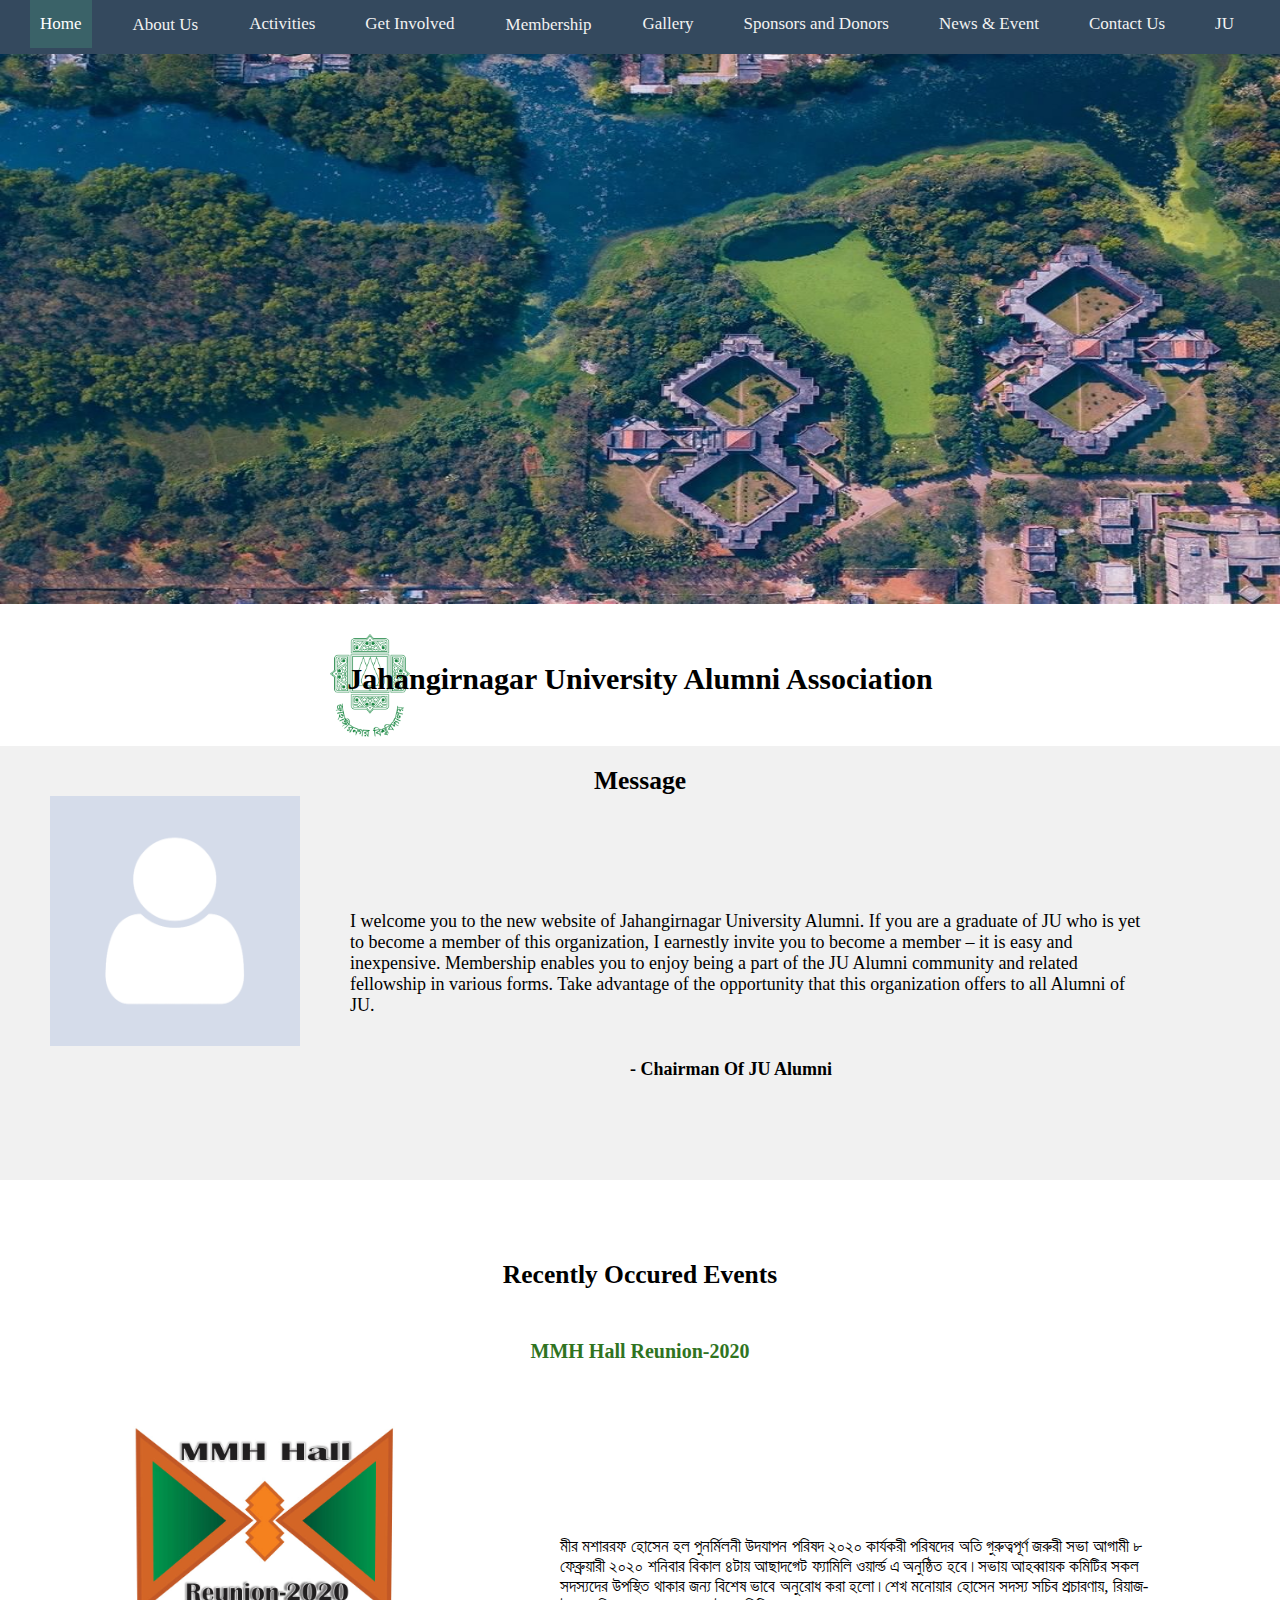
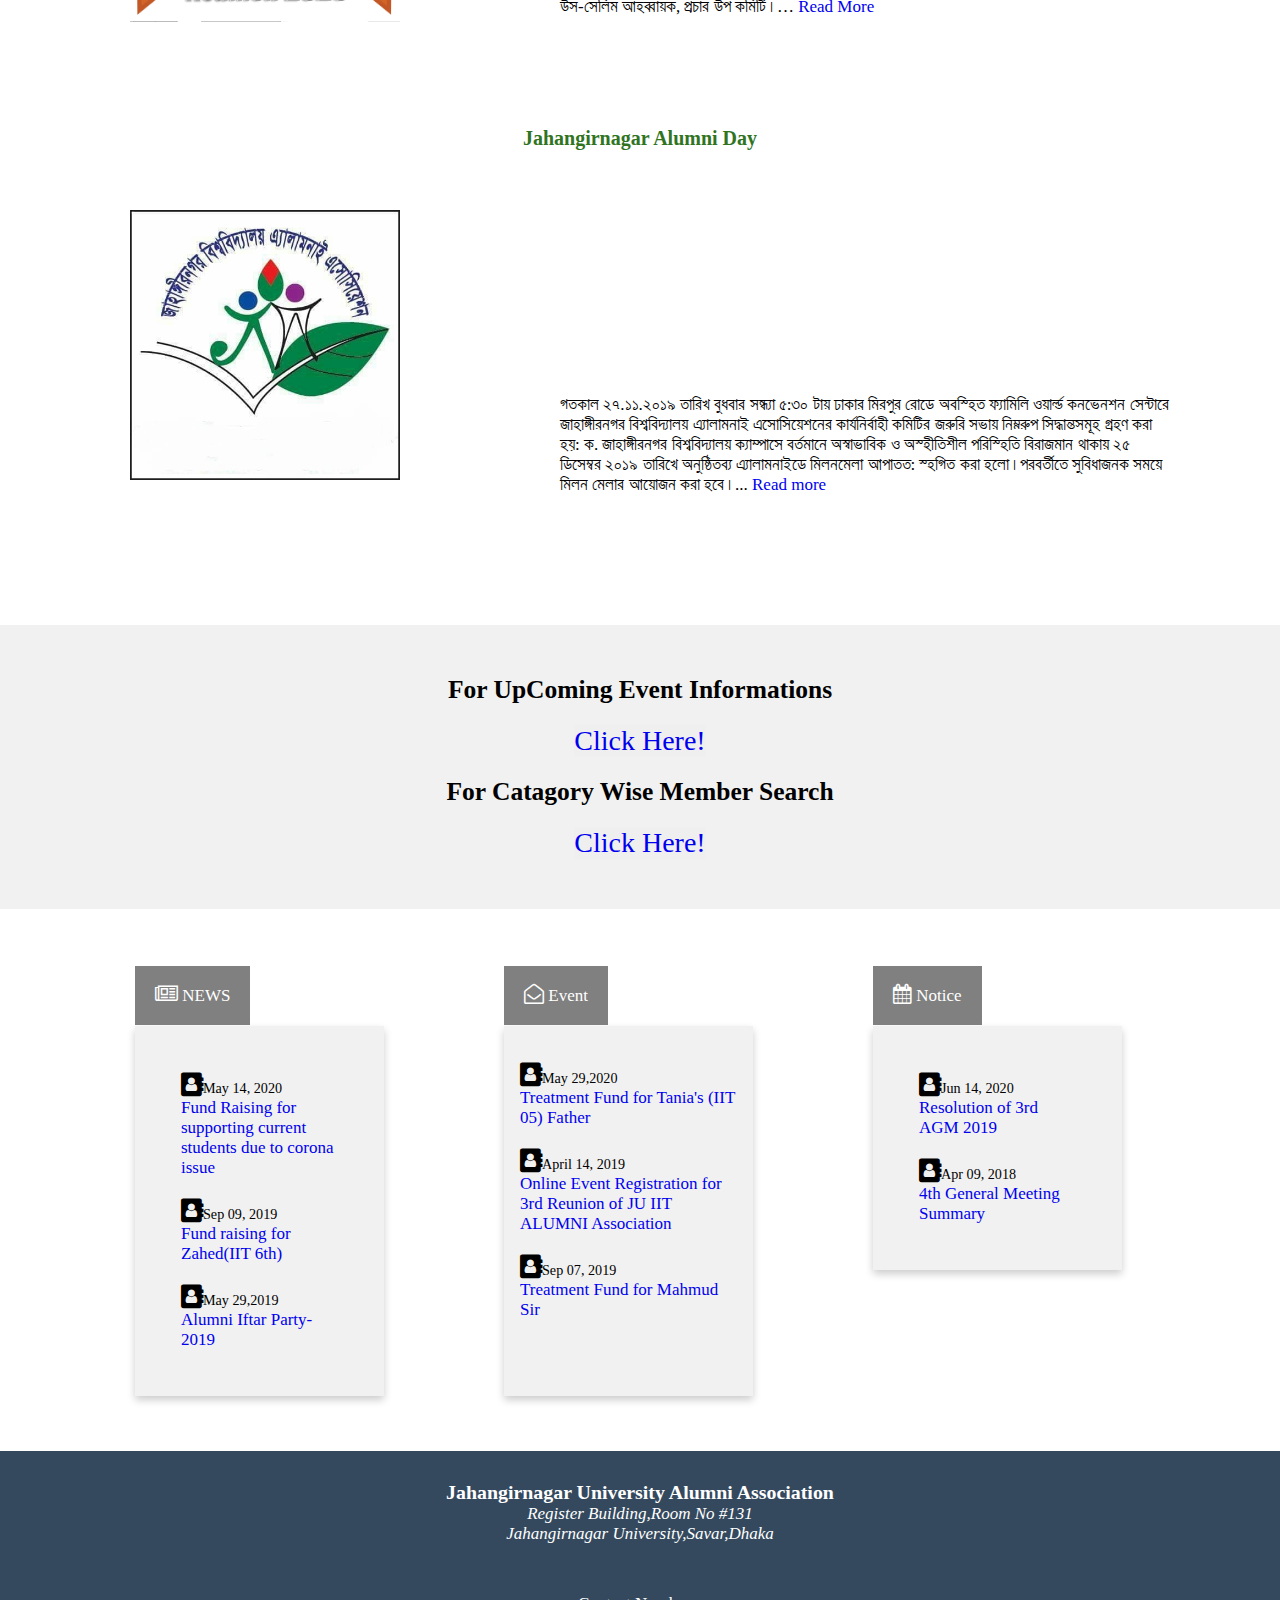
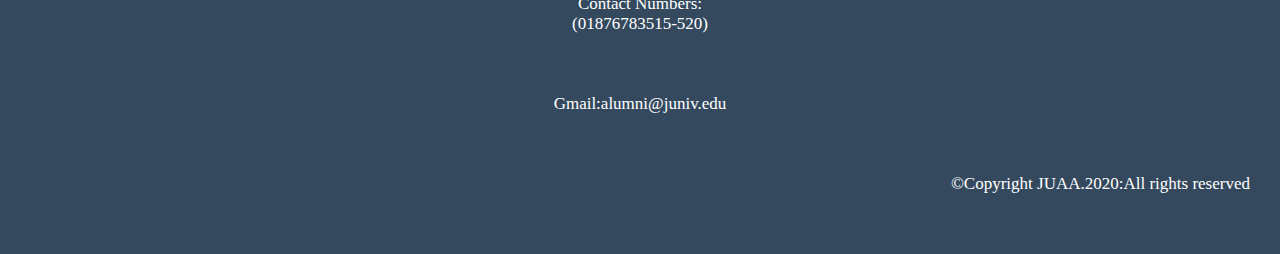
<file: index.html>
﻿<!DOCTYPE html>
<html>
<head>
  <title>home</title>
  <meta charset="utf-8">
  <meta name="viewport" content="width=device-width, initial-scale=1.0">
<link rel="stylesheet" href="https://cdnjs.cloudflare.com/ajax/libs/font-awesome/4.7.0/css/font-awesome.min.css">  <link rel="stylesheet" type="text/css" href="style.css">

  <style type="text/css">




form.example input[type=text] {
  padding: 10px;
  font-size: 17px;
  border: 1px solid grey;
  float: left;
  width: 80%;
  background: #f1f1f1;
}

form.example button {
  float: left;
  width: 20%;
  padding: 10px;
  background: #2196F3;
  color: white;
  font-size: 17px;
  border: 1px solid grey;
  border-left: none;
  cursor: pointer;
}

form.example button:hover {
  background: #0b7dda;
}

form.example::after {
  content: "";
  clear: both;
  display: table;
}

.title
{
  position: absolute;
  top: 50%;
  left: 50%;
  transform: translate(-50%,-50%);
}
.title p{
  text-align: center;
  font-family: cursive;
  color: white;
  
  font-size: 40px;

}
.logo1{
  width: 80px;
  margin-left:300px;
}
.card{

  background-color: white;
  padding: 30px;
  padding-bottom: 50px; 
}

.card h3{
  margin-top: -80px;
  font-size: 30px;
  text-align: center;
}


.chair{
  width: 250px;
  margin-left: 50px;
}
.message h2{
  text-align: center;
  padding-top: 20px;

}
.message p{
  text-align: left;
  font-size: 18px;
  margin-left: 320px;
  margin-right: 100px;
  margin-top: -170px;
}

.card1{
  background-color:  white;
  padding: 30px; 
  margin-top: 100px;

}
.card1 img{

  margin-left: 100px;
  margin-top: 60px;
  max-width: 270px;
}
.card1 h2{
  margin-top: 50px;
text-align: center;
margin-bottom: 50px;
}
.card1 h4{
  text-align: center;
  margin-top: 10px;
  color: #30741F;
  font-size: 20px;
}
.card1 p{
  text-align: left;
  margin-top: -120px;
  padding-bottom: 100px;
  margin-left: 500px;
  margin-right: 50px;
}


.event{
  text-align: center;
  padding-bottom: 50px;
  padding-top: 50px;

}

.btn {
  font-size: 28px;
  border:1px white;
  
  color: #30741F;
  transition:0.6s ease;
}
.btn:hover{
  background-color: #34552C;
  color:white;
}
.topnav .login-container {
  float: right;
}

.topnav input[type=text] {
  padding: 6px;
  margin-top: 8px;
  font-size: 17px;
  border: none;
  width:120px;
}

.topnav .login-container button {
  float: right;
  padding: 6px 10px;
  margin-top: 8px;
  margin-right: 16px;
  background-color: #555;
  color: white;
  font-size: 17px;
  border: none;
  cursor: pointer;
}

.topnav .login-container button:hover {
  background-color: green;
}

@media screen and (max-width: 600px) {
  .topnav .login-container {
    float: none;
  }
  .topnav a, .topnav input[type=text], .topnav .login-container button {
    float: none;
    display: block;
    text-align: left;
    width: 100%;
    margin: 0;
    padding: 14px;
  }
  .topnav input[type=text] {
    border: 1px solid #ccc;  
  }
}

.mySlides {display:none;}
  .column {
  float: left;
  width: 30%;
  padding: 5px 10px;
}

/* Remove extra left and right margins, due to padding */
.row {margin: 0 -5px;}

/* Clear floats after the columns */
.row:after {
  content: "";
  display: table;
  clear: both;
}

/* Responsive columns */
@media screen and (max-width: 600px) {
  .column {
    width: 100%;
    display: block;
    margin-bottom: 50px;
  }
}

.card2 {
  box-shadow: 0 4px 8px 0 rgba(0, 0, 0, 0.2);
  padding: 16px;
  text-align: center;
  background-color: #f1f1f1;
  margin-left: 100px;
  text-align: left;
}
.nav {
    display: -webkit-box;
    display: -ms-flexbox;
    display: flex;
    -ms-flex-wrap: wrap;
    flex-wrap: wrap;
    padding-left: 0;
    margin-bottom: 0;
    margin-left: 100px;
    list-style: none;
    color: white;
}
.nav-link {
  background-color: gray;
  text-decoration: none;
  padding: 20px;
  color: white;

}
a{
  text-decoration: none;
}
</style>
</head>

<body>

 <div class="topnav">


  <a class="active" href="index.html">Home</a>
<div class="dropdown">
    <button class="dropbtn"><a href="#"> About Us </a>
    </button>
    <div class="dropdown-content">
      <a href="about1.html">Our Mission</a>
      <a href="committee.html">Committee</a>
    </div>
  </div> 

  <a href="activity.html">Activities</a>
  <a href="involve.php">Get Involved</a>
  <div class="dropdown">
    <button class="dropbtn">  <a  href="#">Membership</a>

    </button>
    <div class="dropdown-content">
      <a href="registration.php">Registration</a>
      <a href="temp1.php">Account Login</a>
      
    </div>
  </div> 

  
     <a href="gallery.php">Gallery</a>
  <a href="donate.php">Sponsors and Donors</a>
  <a href="News.php">News & Event</a>
  <a href="contact.php">Contact Us</a>
    <a href="https://juniv.edu/" target="_blank">JU</a>
    

</div>

  <img class="mySlides" src="pic/ju7.jpg" style="width:100%" height="550px">
  <img class="mySlides" src="pic/ju9.jpg" style="width:100%" height="550px">
  <img class="mySlides" src="pic/ju10.jpg" style="width:100%" height="550px">


<script>
var myIndex = 0;
carousel();

function carousel() {
  var i;
  var x = document.getElementsByClassName("mySlides");
  for (i = 0; i < x.length; i++) {
    x[i].style.display = "none";  
  }
  myIndex++;
  if (myIndex > x.length) {myIndex = 1}    
  x[myIndex-1].style.display = "block";  
  setTimeout(carousel, 3000); // Change image every 2 seconds
}
</script>

</div>

<div class="card">
  <img class="logo1" src="pic/logo.png">
  <h3>Jahangirnagar University Alumni Association</h3>
   
</div>
<div class="message">
  <h2>Message</h2>
  <img class="chair" src="pic/image.png">
  <p>I welcome you to the new website of Jahangirnagar University Alumni. If you are a graduate of JU who is yet to become a member of this organization, I earnestly invite you to become a member – it is easy and inexpensive. Membership enables you to enjoy being a part of the JU Alumni community and related fellowship in various forms. Take advantage of the opportunity that this organization offers to all Alumni of JU.  </p>
  <h4 style="margin-left: 630px;font-size: 18px;margin-top: 13px;">- Chairman Of JU Alumni</h4>
</div>

<div class="card1">
  <h2>Recently Occured Events</h2>
  <h4>MMH Hall Reunion-2020</h4>
  <img src="pic/mmh.jpg">
   <p>মীর‌ মশাররফ হোসেন হল পুনর্মিলনী উদযাপন পরিষদ ২০২০ কার্যকরী পরিষদের অতি গুরুত্বপূর্ণ জরুরী সভা আগামী ৮ ফেব্রুয়ারী ২০২০ শনিবার বিকাল ৪টায় আছাদগেট ফ্যামিলি ওয়ার্ল্ড এ অনুষ্ঠিত হবে।সভায় আহব্বায়ক কমিটির সকল সদস্যদের উপস্থিত থাকার জন্য বিশেষ ভাবে অনুরোধ করা হলো।শেখ মনোয়ার হোসেন সদস্য সচিব প্রচারণায়, রিয়াজ-উস-সেলিম আহব্বায়ক, প্রচার উপ কমিটি।…

 <a href="News.php" style="text-decoration: none"> Read More</a> </p>

  <h4>Jahangirnagar Alumni Day</h4>
  <img src="pic/day.jpg">
  <p>গতকাল ২৭.১১.২০১৯ তারিখ বুধবার সন্ধ্যা ৫:৩০ টায় ঢাকার মিরপুর রোডে অবস্হিত ফ্যামিলি ওয়ার্ল্ড কনভেনশন সেন্টারে জাহাঙ্গীরনগর বিশ্ববিদ্যালয় এ্যালামনাই এসোসিয়েশনের কার্যনির্বাহী কমিটির জরুরি সভায় নিম্নরুপ সিদ্ধান্তসমূহ গ্রহণ করা হয়:
ক. জাহাঙ্গীরনগর বিশ্ববিদ্যালয় ক্যাম্পাসে বর্তমানে অস্বাভাবিক ও অস্হীতিশীল পরিস্হিতি বিরাজমান থাকায় ২৫ ডিসেম্বর ২০১৯ তারিখে অনুষ্ঠিতব্য এ্যালামনাইডে মিলনমেলা আপাতত: স্হগিত করা হলো।পরবর্তীতে সুবিধাজনক সময়ে মিলন মেলার আয়োজন করা হবে।... <a href="News.php">Read more</a> </p>


 
  
</div>

<div class="event">
  <h2>For UpComing Event Informations </h2><br>
  <button type="button" class="btn"><a href="ShowEvents.php"> Click Here!</a></button>  <br><br>
  <h2>For Catagory Wise Member Search </h2><br>
  <button type="button" class="btn"><a href="contact4.php"> Click Here!</a></button>  
</div>
</div>
<div class="card"><br><br>
  <div class="row">
  <div class="column">
    <ul class="nav nav-tabs" id="myTab" role="tablist">
    <li class="nav-item">
   <a class="nav-link active "  id="notice-tab" data-toggle="tab" href="News.php"  role="tab" aria-controls="notice" aria-selected="true"><i class="fa fa-newspaper-o" style="font-size:20px"></i> NEWS</a>
                    </li>
                </ul><br>
    <div class="card2">
      <p><i style="font-size:24px" class="fa">&#xf2b9;</i><small>May 14, 2020</small><br>
 <a href="covid.php" > Fund Raising for supporting current students due to corona issue</a><br><br>
<i style="font-size:24px" class="fa">&#xf2b9;</i><small>Sep 09, 2019</small><br>
 <a href="treat1.php"> Fund raising for Zahed(IIT 6th)</a><br><br>
 <i style="font-size:24px" class="fa">&#xf2b9;</i><small>May 29,2019</small><br>
 <a href="iftar.php"> Alumni Iftar Party-2019
</p>
    </div>
  </div>

  <div class="column">
      <ul class="nav nav-tabs" id="myTab" role="tablist">
    <li class="nav-item">
   <a class="nav-link active "  id="notice-tab" data-toggle="tab" href="News.php"   role="tab" aria-controls="notice" aria-selected="true"><i class="fa fa-envelope-open-o" style="font-size:20px" ></i> Event</a>
                    </li>
                </ul><br>
    <div class="card2" >
      
<br>
 <i style="font-size:24px" class="fa">&#xf2b9;</i><small>May 29,2020<br></small>
 <a href="treat2.php"> Treatment Fund for Tania's (IIT 05) Father</a><br><br>

<i style="font-size:24px" class="fa">&#xf2b9;</i><small>April 14, 2019</small><br>
 <a href="online.php"> Online Event Registration for 3rd Reunion of JU IIT ALUMNI Association</a><br><br>


<i style="font-size:24px" class="fa">&#xf2b9;</i><small>Sep 07, 2019</small><br>
 <a href="treat3.php"> Treatment Fund for Mahmud Sir</a></p>
    </div>
  </div>
  
  <div class="column">
      <ul class="nav nav-tabs" id="myTab" role="tablist">
    <li class="nav-item">
   <a class="nav-link active "  id="notice-tab" data-toggle="tab" href="News.php"  
    role="tab" aria-controls="notice" aria-selected="true"><i class="fa fa-calendar" style="font-size:20px" ></i> Notice</a>
                    </li>
                </ul><br>
    <div class="card2">
      <p><i style="font-size:24px" class="fa">&#xf2b9;</i><small>Jun 14, 2020</small><br>
<a href="annual.php"> Resolution of 3rd AGM 2019</a><br><br>


<i style="font-size:24px" class="fa">&#xf2b9;</i><small>Apr 09, 2018</small><br>
<a href="annual.php"> 4th General Meeting Summary</a>




</p>
    </div>
  </div>
</div></div>
</body>

<footer>
<div class="address">
  <h3>Jahangirnagar University Alumni Association</h3>
  <address>Register Building,Room No #131<br>Jahangirnagar University,Savar,Dhaka
       </address><br>
  <p>Contact Numbers:<br>(01876783515-520)</p>
<p >Gmail:alumni@juniv.edu</p> 
 <p class="copyright " style="color: white" align="right" style="font-size: 2px">&copy;Copyright JUAA.2020:All rights reserved</p>

</footer>

</html>
</file>
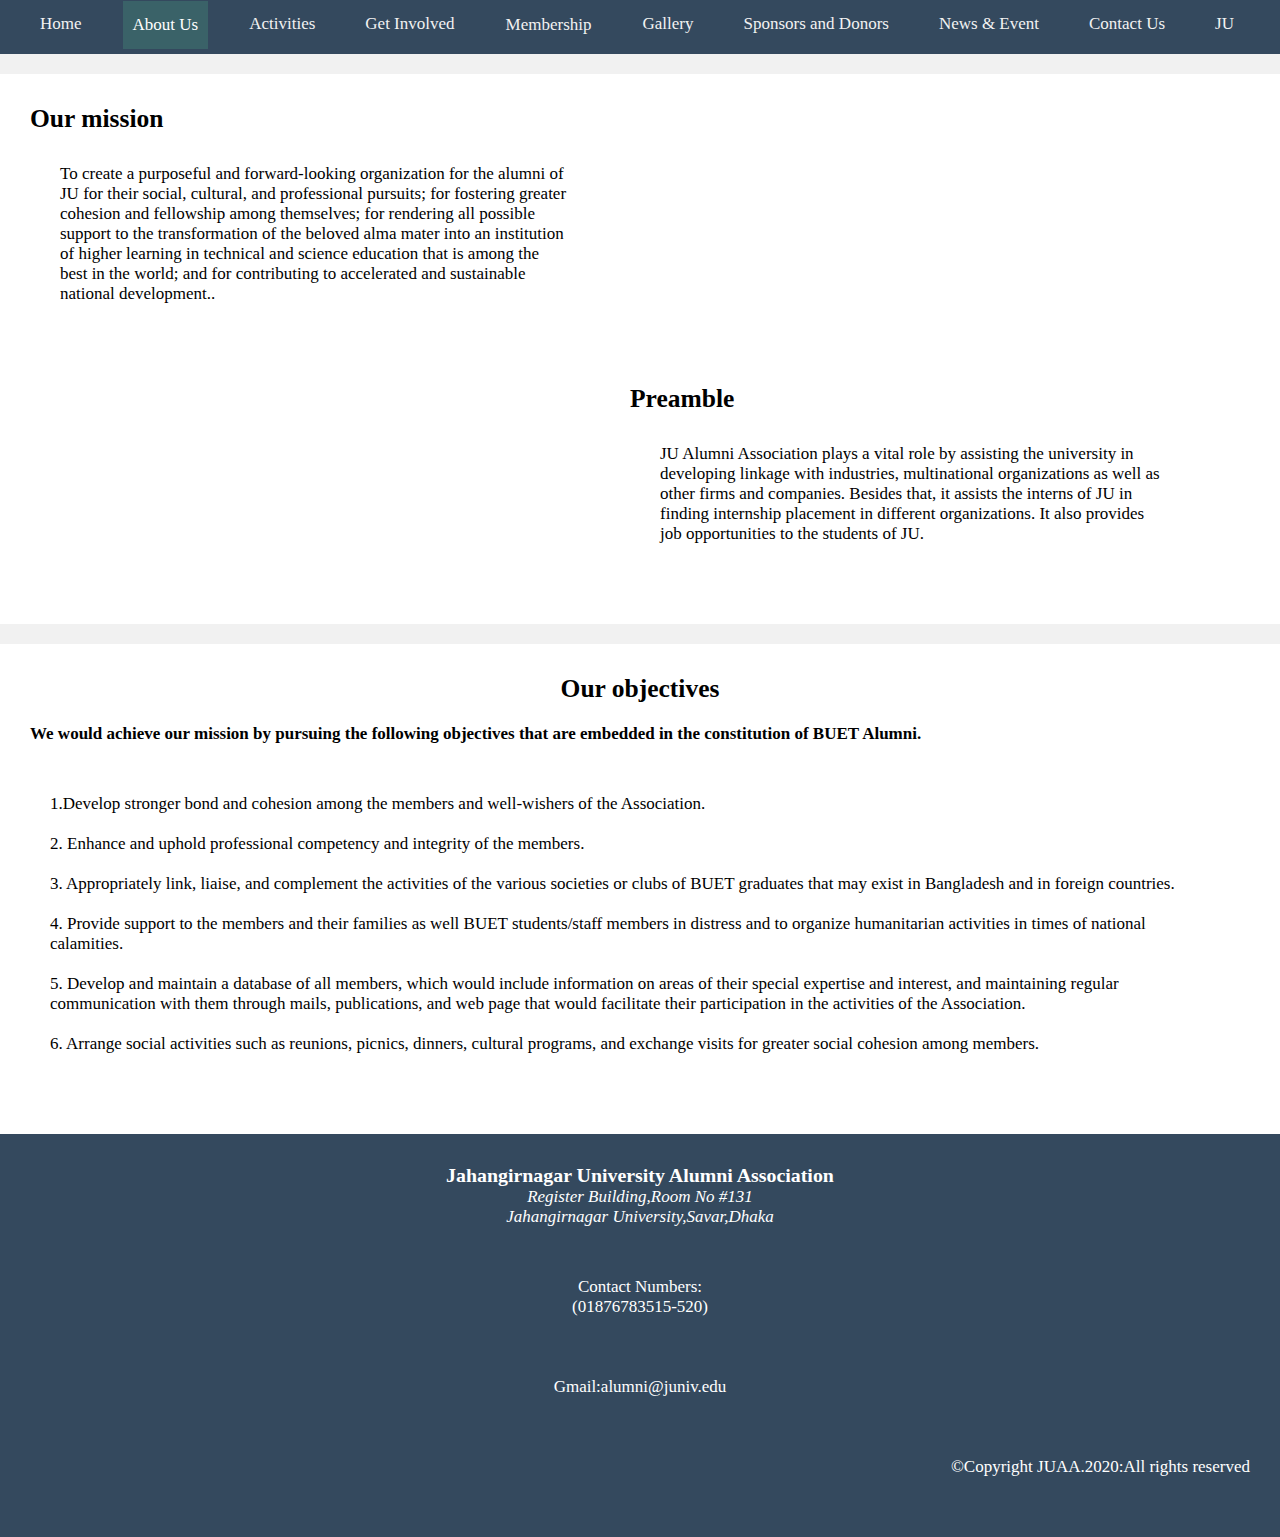
<file: about1.html>
<!DOCTYPE html>
<html>
<head>
<title>About Us</title>
<meta name="viewport" content="width=device-width, initial-scale=1">
<link rel="stylesheet" type="text/css" href="style.css">
<style>


.card{

  background-color: white;
  padding: 30px;
  padding-bottom: 50px; 
  margin-top: 20px;
}

.obj{
	margin-right: 650px;
}
.pre{
	margin-top: 50px;
	margin-left: 600px;
	margin-right: 50px;
}
.objective h2{
	text-align: center;
	padding-bottom: 10px;
}
.objective h4{
	padding-top: 10px;

}
.objective p{
	padding-left: 20px;
}

</style>
</head>
<body>

<div class="topnav">


  <a  href="index.html">Home</a>
<div class="dropdown">
    <button class="dropbtn">  <a class="active" href="#">About Us</a>

      <i class="fa fa-caret-down"></i>
    </button>
    <div class="dropdown-content">
      <a  href="about1.html">Our Mission</a>
      <a href="committee.html">Committee</a>
    </div>
  </div> 

  <a href="activity.html">Activities</a>
  <a href="involve.php">Get Involved</a>
  <div class="dropdown">
    <button class="dropbtn">  <a  href="#">Membership</a>

      <i class="fa fa-caret-down"></i>
    </button>
    <div class="dropdown-content">
      <a href="registration.php">Registration</a>
      <a href="temp1.php">Account Login</a>
    </div>
  </div> 
 
     <a href="gallery.php">Gallery</a>
  <a href="donate.php">Sponsors and Donors</a>
  <a href="News.php">News & Event</a>
  <a href="contact.php">Contact Us</a>
    <a href="https://juniv.edu/" target="_blank">JU</a>

</div>

<div class="card">
	<div class="obj">
	<h2> Our mission</h2>
	<p>To create a purposeful and forward-looking organization for the alumni of JU for their social, cultural, and professional pursuits; for fostering greater cohesion and fellowship among themselves; for rendering all possible support to the transformation of the beloved alma mater into an institution of higher learning in technical and science education that is among the best in the world; and for contributing to accelerated and sustainable national development..</p>
</div>


	<div class="pre">
	<h2>Preamble</h2>
	<p>JU Alumni Association plays a vital role by assisting the university in developing linkage with industries, multinational organizations as well as other firms and companies. Besides that, it assists the interns of JU in finding internship placement in different organizations. It also provides job opportunities to the students of JU.</p>
</div>
</div>

<div class="card">
<div class="objective">
	
	<h2>Our objectives</h2>

	<h4>We would achieve our mission by pursuing the following objectives that are embedded in the constitution of BUET Alumni.</h4><br>
	<p>
	1.Develop stronger bond and cohesion among the members and well-wishers of the Association.<br><br>2.    Enhance and uphold professional competency and integrity of the members.<br><br>3.    Appropriately link, liaise, and complement the activities of the various societies or clubs of BUET graduates that may exist in Bangladesh and in foreign countries.<br><br>4.    Provide support to the members and their families as well BUET students/staff members in distress and to organize humanitarian activities in times of national calamities.<br><br>5.    Develop and maintain a database of all members, which would include information on areas of their special expertise and interest, and maintaining regular communication with them through mails, publications, and web page that would facilitate their participation in the activities of the Association.<br><br>6.    Arrange social activities such as reunions, picnics, dinners, cultural programs, and exchange visits for greater social cohesion among members.</p>
</div>
</div>


</body>

<footer>
<div class="address">
  <h3>Jahangirnagar University Alumni Association</h3>
  <address>Register Building,Room No #131<br>Jahangirnagar University,Savar,Dhaka
       </address><br>
  <p>Contact Numbers:<br>(01876783515-520)</p>
<p >Gmail:alumni@juniv.edu</p> <p class="copyright " style="color: white" align="right" style="font-size: 2px">&copy;Copyright JUAA.2020:All rights reserved</p>

</footer>
</html>
</file>
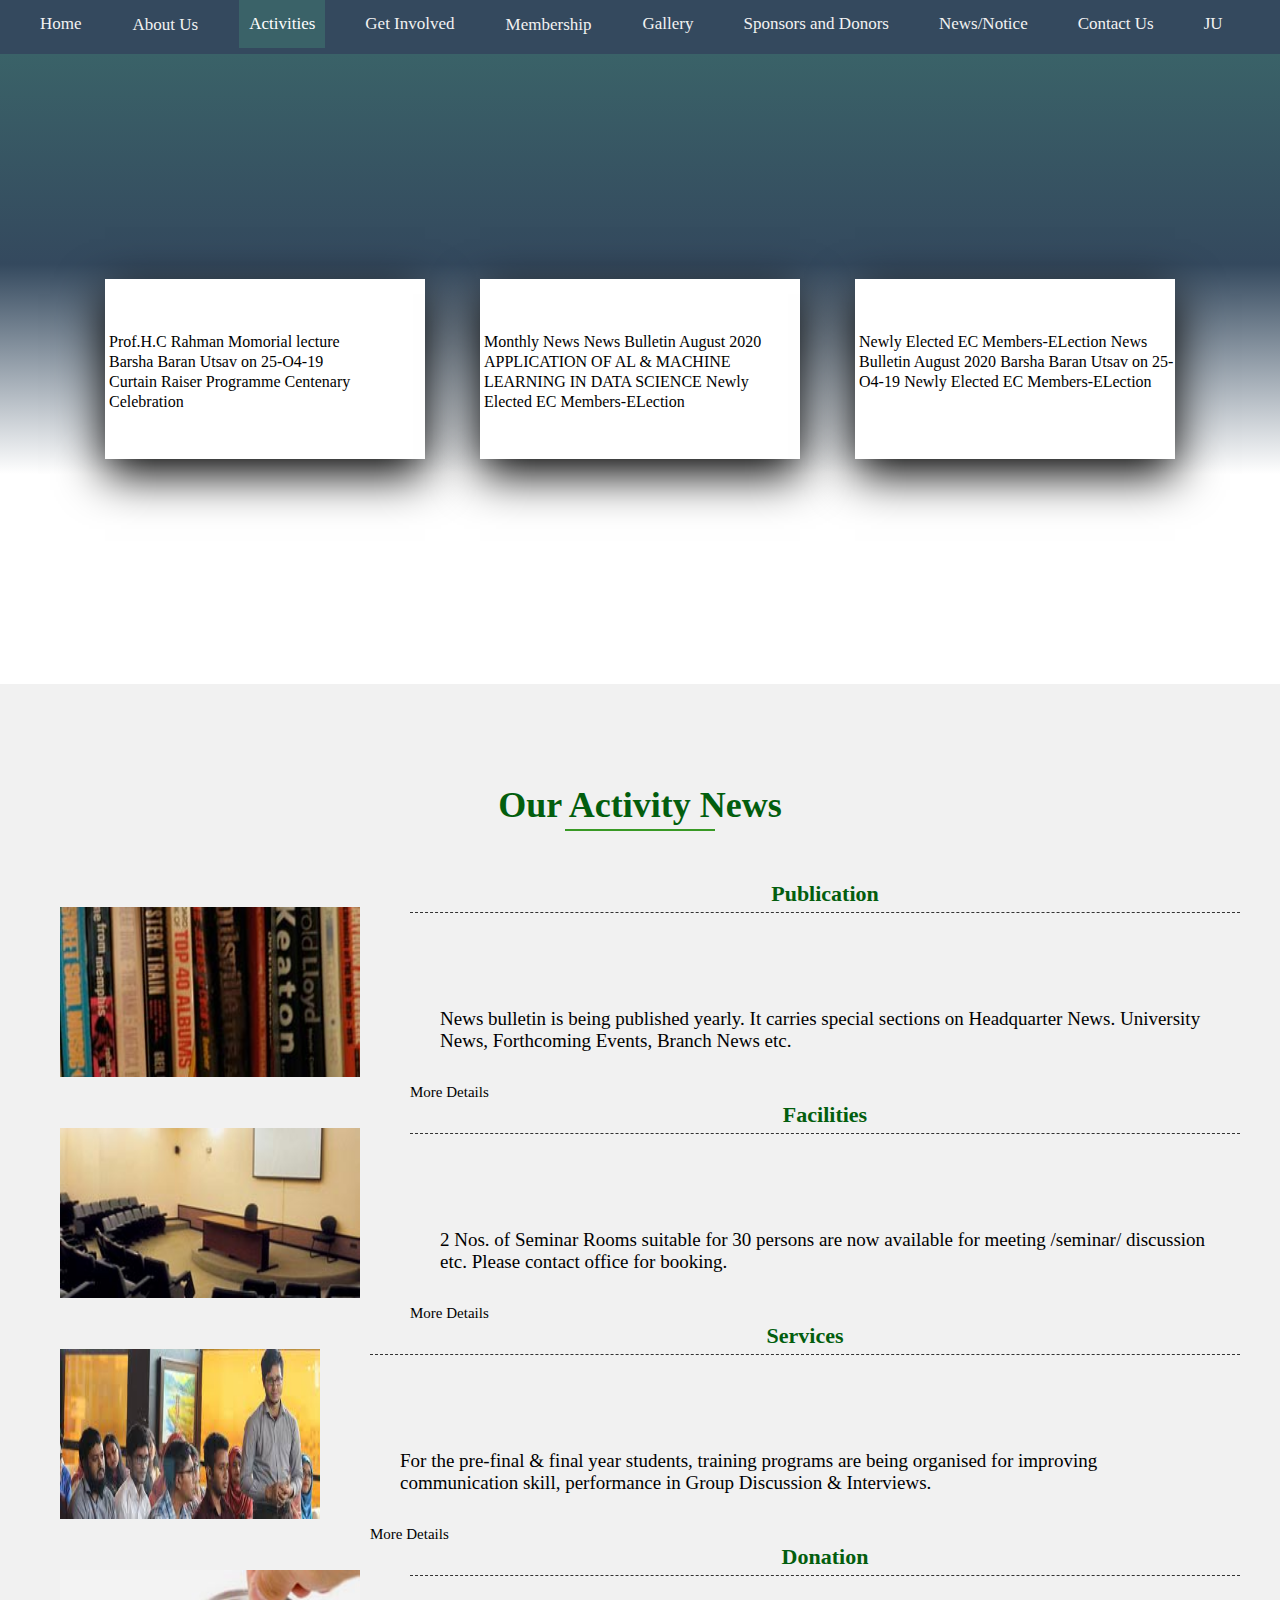
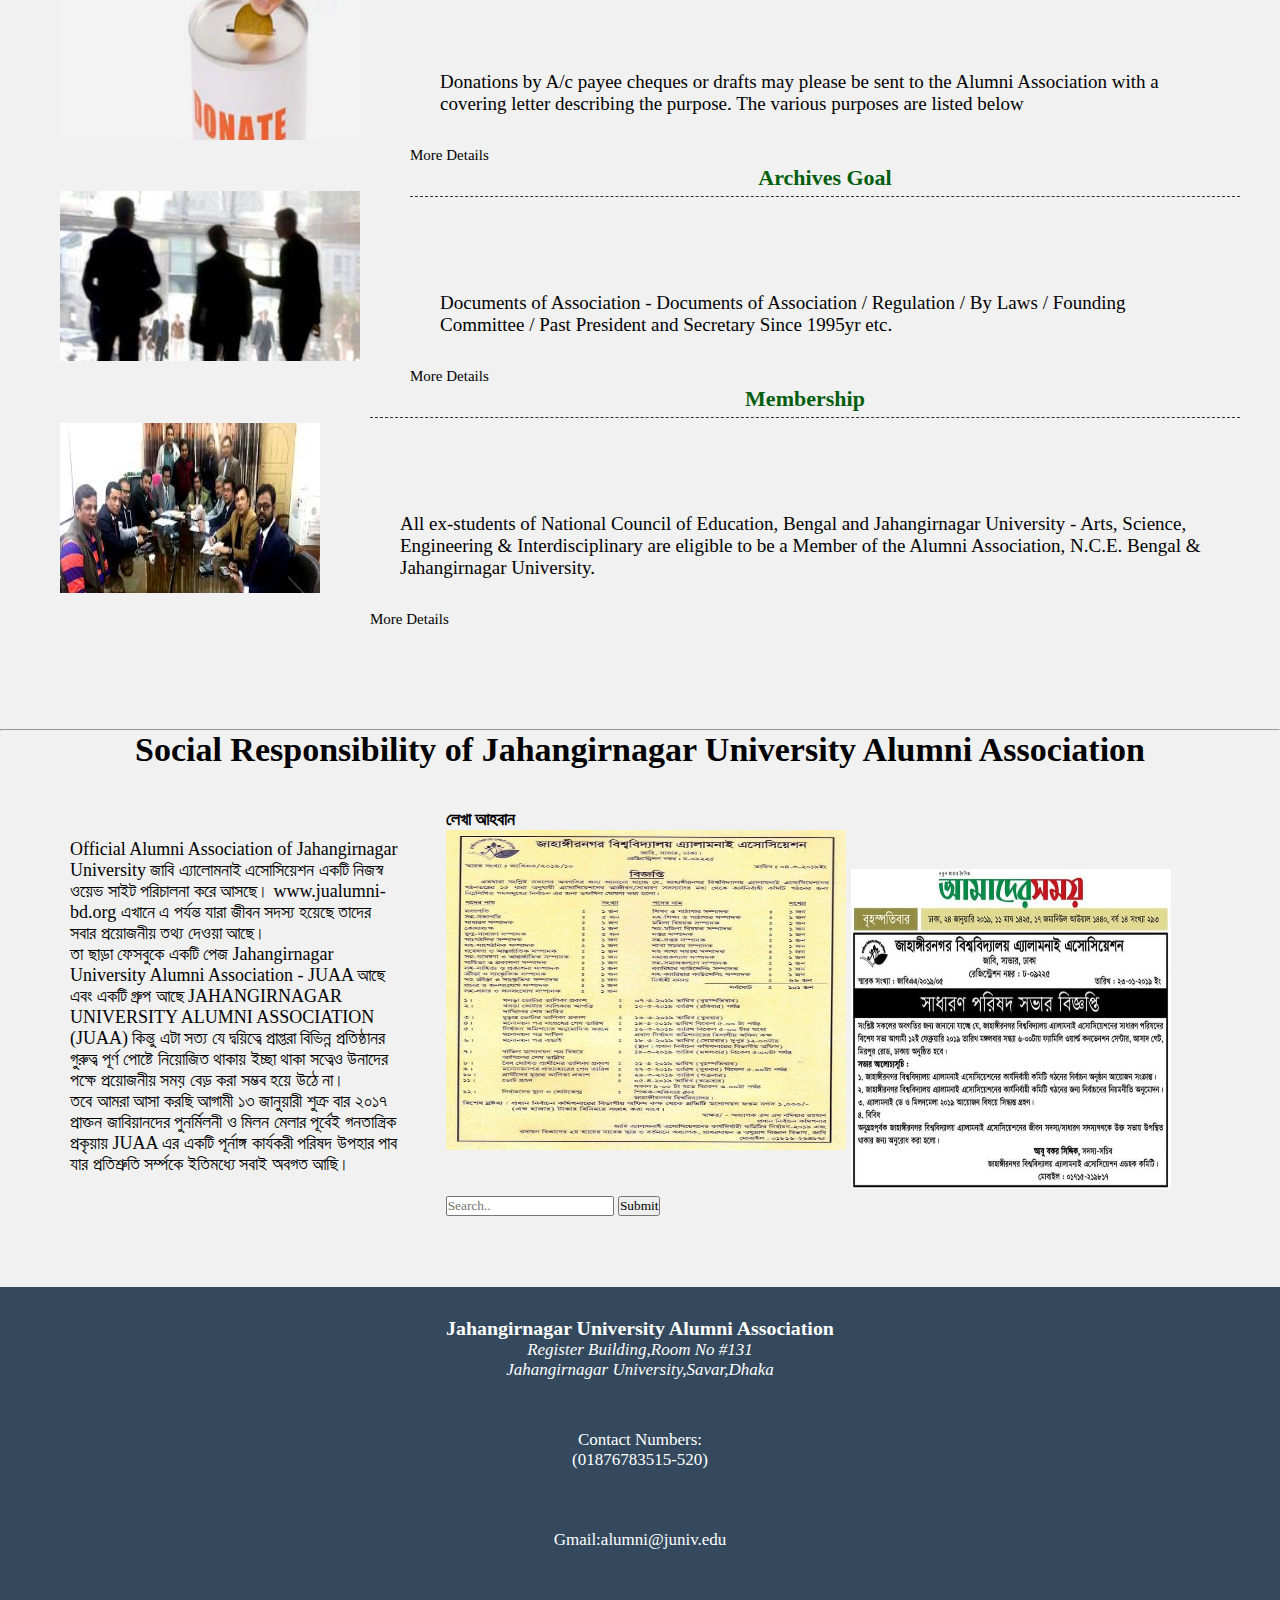
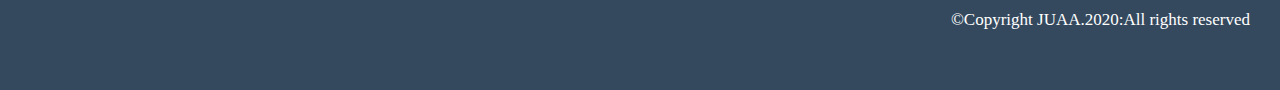
<file: activity.html>
﻿<!DOCTYPE html>
<html>
<head>
<title>Activity</title>
<meta name="viewport" content="width=device-width, initial-scale=1">
<link rel="stylesheet" type="text/css" href="style.css">
<style>
.body{
  display: flex;
  justify-content: center;
  align-items: center;
  min-height: 70vh;
  background: linear-gradient(#3a6268, #34495e, #fff, #fff 100%);
}
a{
  text-decoration: none;
}
.social {
  column-count: 3;
  column-width: 100px;
  padding: 40px;
}
.news{
  
  width: 1100px;
  display: flex;
  flex-wrap: wrap;
  justify-content: space-between;

}
.news .news1{
position: relative;
width: 320px;
height: 180px;
margin: 15px;
padding-top: 13px;
padding-left: 4px;
background: #fff;
padding:100px, 40px,60px;
box-shadow: 0 15px 45px rgba(0,0,0.1);
}
.news .news1:before{
  content: "";
  position: absolute;
  top:0;
  left:0;
  width:100%;
  height:100%;
  background:  #34495e;
  transform: scaleY(0);
  transform-origin:top;
  transition: transform 0.5s; 
}
.news .news1:hover:before{
  transform:scaleY(1);
  transform-origin: bottom;
  transition: transform 0.5s;
}
.news .news1 h2{
  position:absolute;
  text-align: center;
  color: white;
  font-size: 30px;

}
.news .news1 a{
  margin: 12
}

.wrapper1{
  width:1200px;
  margin:100px auto;
  padding-top:
  padding-bottom: 10px;
}
.title2{
  text-align:center;
  margin-bottom: 30px;
  padding-bottom: 20px;
}
.title2 h2{
  text-transform: capitalize;
  font-size:36px;
  position:relative;
  display: inline-block;
  padding-bottom: 5px;
  font-style: inherit;
  color:#035E0E;
}
.title2 h2:before{
  position: absolute;
  content:"";
  width: 150px;
  height: 2px;
  background-color: #389925;
  bottom:0;
  left:50%;
  transform: translateX(-50%);

}
.menu1{
  display:flex;
  flex-wrap: wrap;
  justify-content: space-between;
}
.single-manu1{
  flex-basis: 580px;
  margin-bottom: 40px;
  margin-bottom: 40px;
  border-bottom: 1px solid #ddd;
}
.single-menu1:nth-child(5), .single-menu1:nth-child(6){
  border-bottom: 0;
}
.single-menu1{
  display:flex;
  flex-direction: row;
  align-items: center;
}

single-menu1:hover img{
  border-radius: 0;
} 
.single-menu1 img {
  max-width:340px;
  margin-right: 30px;
  padding: 20px;
 

}
.single-menu1 h3{
  text-transform:capitalize;
  font-size: 22px;
  border-bottom: 1px dashed #333;
  margin-bottom: 5px;
  padding-bottom: 5px;
  color: #035E0E;

}
.menu-content1 p{
  font-size:19px;
  font-style:inherit;
}
.menu-content1 a{
  font-size:15px;
  font-style:inherit;
  color: black;

}
.objective p{
	padding-left: 20px;
}

.grid-container {
  display: grid;
  grid-gap: 1px;
  background-color: gray;
  padding: 1px;
}

.grid-item {
  background-color: rgba(255, 255, 255, 0.8);
  text-align: center;
  padding: 20px;
  font-size: 30px;
}
.item1 {
  grid-column: 1 / span 2;
  grid-row: 1;
}

.item2 {
  grid-column: 1;
  grid-row: 1/ span 2;
}

.item5 {
  grid-column: 1 / span 1;
  grid-row: 1;
}
</style>
</head>
<body>

<div class="topnav">


  <a  href="index.html">Home</a>
<div class="dropdown">
    <button class="dropbtn">  <a href="#">About Us</a>

      <i class="fa fa-caret-down"></i>
    </button>
    <div class="dropdown-content">
      <a href="about1.html">Our Mission</a>
      <a href="committee.html">Committee</a>
    </div>
  </div> 

  <a class="active" href="activity.html">Activities</a>
  <a href="involve.php">Get Involved</a>
  <div class="dropdown">
    <button class="dropbtn">  <a  href="#">Membership</a>

      <i class="fa fa-caret-down"></i>
    </button>
    <div class="dropdown-content">
      <a href="registration.php">Registration</a>
      <a href="temp1.php">Account Login</a>
    </div>
  </div> 
 
     <a href="gallery.php">Gallery</a>
  <a href="donate.php">Sponsors and Donors</a>
  <a href="News.php">News/Notice</a>
  <a href="contact.php">Contact Us</a>
    <a href="https://juniv.edu/" target="_blank">JU</a>

</div>

<div class="body">
  <div class=" news">
  <div class="news1">
    <h2 > News</h2><br><br>
     <a style="font-size: 16px;  color:black;" href="Event.html">Prof.H.C Rahman Momorial lecture</a><br>
  
       <a style="font-size: 16px;  color:black;" href="Event.html">Barsha Baran Utsav on 25-O4-19</a><br>

       <a style="font-size: 16px;  color:black;" href="Event.html">Curtain Raiser Programme Centenary Celebration</a>
    
  </div>
  <div class="news1">
    <h2>Notice & Circular</h2><br><br>

     <a style="font-size: 16px; color:black;" href="Event.html">Monthly News</a>
    <a style="font-size: 16px;  color:black;" href="Event.html">News Bulletin August 2020</a>
    <a style="font-size: 16px;  color:black;" href="Event.html">APPLICATION OF AL & MACHINE LEARNING IN DATA SCIENCE</a>
    <a style="font-size: 16px;  color:black; " href="Event.html">Newly Elected EC Members-ELection</a>
  
  </div>
  <div class="news1">
    <h2>Event</h2><br><br>
  
    <a style="font-size: 16px; color:black;" href="Event.html">Newly Elected EC Members-ELection</a>

    <a style="font-size: 16px; color:black;" href="Event.html">News Bulletin August 2020</a>
   
    <a style="font-size: 16px; color: black;" href="Event.html">Barsha Baran Utsav on 25-O4-19</a>
   
    <a style="font-size: 16px; color: black;" href="Event.html">Newly Elected EC Members-ELection</a>
    
  </div>
  
</div>

</div>
 <!--............ our activity news........... -->

<div class="wrapper1">
  <div class="title2">
    <h2>Our Activity News</h2>
  </div>

  <div class="menu1">
    <div class="single-menu1">
      <img src="pic/publication.jpg"style="width:340px;height:210px;">

      <div class="menu-content1">
        <h3>Publication</h3><br><br><br>
            <p>News bulletin is being published yearly. It carries special sections on Headquarter News. University News, Forthcoming Events, Branch News etc.</p>
            <a href="Event.html">More Details</a>
  
      </div>

      
    </div>
    <div class="single-menu1">
      <img src="pic/facility.jpg" style="width:340px;height:210px;">
      <div class="menu-content1">
        <h3>Facilities</h3><br><br><br>
            <p>2 Nos. of Seminar Rooms suitable for 30 persons are now available for meeting /seminar/ discussion etc. Please contact office for booking.</p>
            <a href="Event.html">More Details</a>
  
      </div>

      
    </div>
    <div class="single-menu1">
      <img src="pic/images.jpg" style="width:300px;height:210px;">
      <div class="menu-content1">
        <h3>Services</h3><br><br><br>
            <p>For the pre-final & final year students, training programs are being organised for improving communication skill, performance in Group Discussion & Interviews.</p>
            <a href="Event.html">More Details</a>
  
      </div>

      
    </div>
    <div class="single-menu1">
      <img src="pic/donation.jpg" style="width:340px;height:210px;">
      <div class="menu-content1">
        <h3>Donation</h3><br><br><br>
            <p>Donations by A/c payee cheques or drafts may please be sent to the Alumni Association with a covering letter describing the purpose. The various purposes are listed below</p>
            <a href="Event.html">More Details</a>
  
      </div>

      
    </div>
    <div class="single-menu1">
      <img src="pic/membership.jpg"style="width:340px;height:210px;">
      <div class="menu-content1">
        <h3>Archives Goal</h3><br><br><br>
            <p>Documents of Association - Documents of Association / Regulation / By Laws / Founding Committee / Past President and Secretary Since 1995yr etc.
            </p>
            <a href="Event.html">More Details</a>
  
      </div>

      
    </div>
    <div class="single-menu1">
      <img src="pic/images (1).jpg"style="width:300px;height:210px;">
      <div class="menu-content1">
        <h3>Membership</h3><br><br><br>
            <p>
All ex-students of National Council of Education, Bengal and Jahangirnagar University - Arts, Science, Engineering & Interdisciplinary are eligible to be a Member of the Alumni Association, N.C.E. Bengal & Jahangirnagar University.
</p>
<a href="Event.html">More Details</a>
  
      </div>

      
    </div>
    
  </div>
  
</div>
<hr>
 <!--............ news and event........... -->

<h1 style="text-align: center;">Social Responsibility of Jahangirnagar University Alumni Association</h1>     

 <div class="social">

     <p style="font-size:18px" style="color: red" style="padding: 20px">Official Alumni Association of Jahangirnagar University
জাবি এ্যালোমনাই এসোসিয়েশন একটি নিজস্ব ওয়েভ সাইট পরিচালনা করে আসছে।

www.jualumni-bd.org এখানে এ পর্যন্ত যারা জীবন সদস্য হয়েছে তাদের সবার প্রয়োজনীয় তথ্য দেওয়া আছে।<br>

তা ছাড়া ফেসবুকে একটি পেজ Jahangirnagar University Alumni Association - JUAA আছে এবং একটি গ্রুপ আছে JAHANGIRNAGAR UNIVERSITY ALUMNI ASSOCIATION (JUAA)

কিন্তু এটা সত্য যে দ্বয়িত্বে প্রাপ্তরা বিভিন্ন প্রতিষ্ঠানর গুরুত্ব পূর্ণ পোষ্টে নিয়োজিত থাকায় ইচ্ছা থাকা সত্বেও উনাদের পক্ষে প্রয়োজনীয় সময় বেড় করা সম্ভব হয়ে উঠে না।<br>

তবে আমরা আসা করছি আগামী ১৩ জানুয়ারী শুক্র বার ২০১৭ প্রাক্তন জাবিয়ানদের পুনর্মিলনী ও মিলন মেলার পূর্বেই গনতান্ত্রিক প্রকৃয়ায় JUAA এর একটি পূর্নাঙ্গ কার্যকরী পরিষদ উপহার পাব যার প্রতিশ্রুতি সর্ম্পকে ইতিমধ্যে সবাই অবগত আছি।

<br><br><br>

 </p>

  

<h2  style="font-size:18px" style="color: red"> লেখা আহবান</h2>
    <img src="pic/juafrm.jpg" class="barpic" style=" width:400px; height:320px;"><br><br><br><div class="search-container" style="text-align: left">
    <form action="/action_page.php">
      <input type="text" placeholder="Search.." name="search">
      <button type="submit">Submit</button>
    </form>
  </div><br><br><br>
<img src="pic/jualmnp.jpg" style=" width:320px;height:320px;">  </div>

 
</div>
 
</section>

</body>

<footer>
<div class="address">
  <h3>Jahangirnagar University Alumni Association</h3>
  <address>Register Building,Room No #131<br>Jahangirnagar University,Savar,Dhaka
       </address><br>
  <p>Contact Numbers:<br>(01876783515-520)</p>
<p >Gmail:alumni@juniv.edu</p> 
<p class="copyright " style="color: white" align="right" style="font-size: 2px">&copy;Copyright JUAA.2020:All rights reserved</p>

</footer>
</html>
</file>
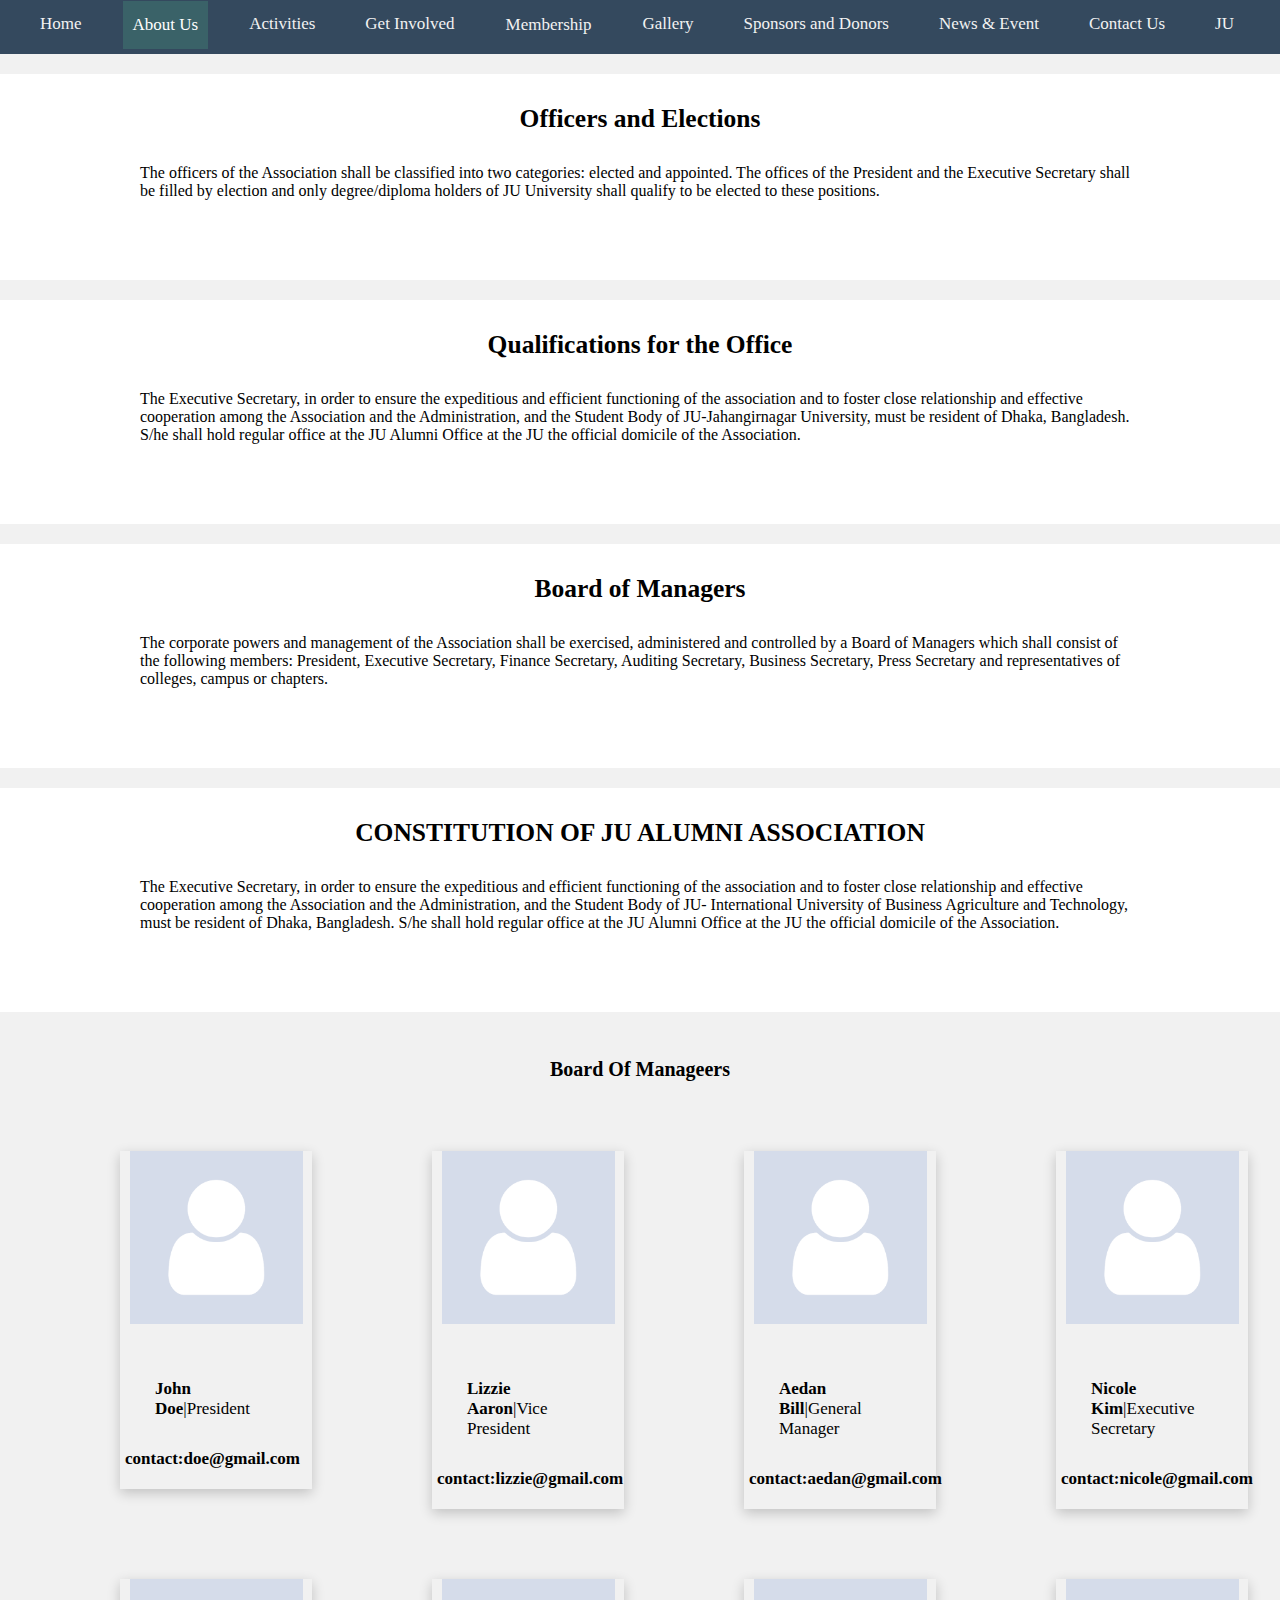
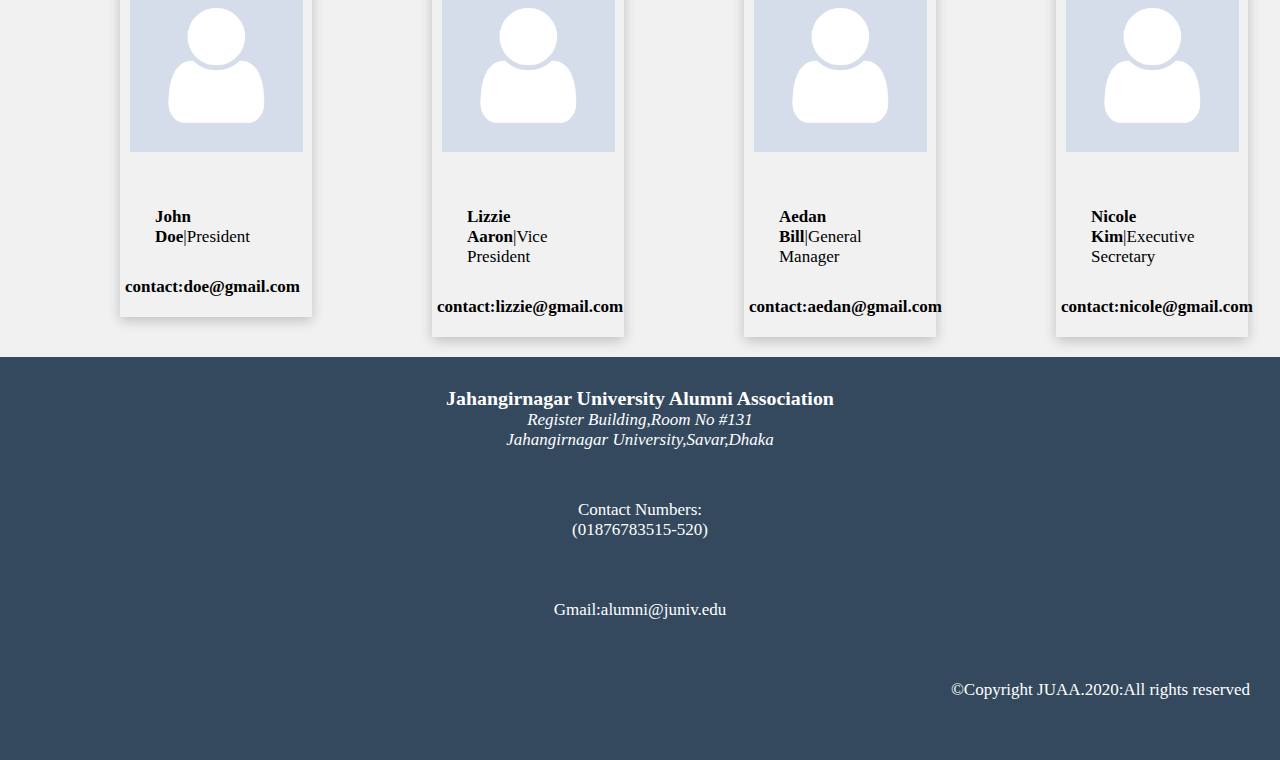
<file: committee.html>
<!DOCTYPE html>
<html>
<head>
	<title>Committee</title>
	<meta charset="utf-8">
  <meta name="viewport" content="width=device-width, initial-scale=1.0">
  <link rel="stylesheet" type="text/css" href="style.css">
	<style type="text/css">
	
.card{

  background-color: white;
  padding: 30px;
  padding-bottom: 50px; 
  margin-top: 20px;
}
.card h2{
	text-align: center;
}
.card p{
margin-left: 80px;
margin-right: 80px;
font-size: 16px;
	
}

*, *:before, *:after {
  box-sizing: initial;
}

.row h2.head{
	font-size: 20px;
	text-align: center;
	font-weight: bold;

}
.row p.para{
	font-size: 30px;
	text-align: center;
	font-weight: bolder;
}

.column {

 float: left;
  width: 15%;
  margin-top: 50px;
  margin-left: 100px;
  margin-bottom: 20px;
  padding-left: 20px;
}

@media screen and (max-width: 400px) {
  .column {
    width:100%;
    display: block;
  }
}

.card1 {
  box-shadow: 0 4px 12px 0 rgba(0, 0, 0, 0.2);
}
.column img{
	margin-left: 10px;
}
.container {
  padding: 0 5px;
}

.container::after, .row::after {
  content: "";
  clear: both;
  display: table;
}

.title {
  color: grey;
}

.button {
  border: none;
  outline: 0;
  display: inline-block;
  padding: 20px;
  color: white;
  background-color: #000;
  text-align: center;
  cursor: pointer;
  width: 100%;
}

.button:hover {
  background-color: #555;
}



.dropdown {
  float: left;
  overflow: hidden;
}

.dropdown .dropbtn {
  font-size: 17px;    
  border: none;
  outline: none;
  color: white;
  padding: 1px 1px;
  background-color: inherit;
  font-family: inherit;
  margin: 0;
}

.dropdown-content {
  display: none;
  position: absolute;
  background-color: #ddd;
  min-width: 150px;
  box-shadow: 0px 8px 16px 0px rgba(0,0,0,0.2);
  z-index: 1;
}

.dropdown-content a {
  float: none;
  color: black;
  padding: 12px 16px;
  text-decoration: none;
  display: block;
  text-align: left;
}

.topnav a:hover, .dropdown:hover .dropbtn {
  background-color: #555;
  color: #ddd;
}

.dropdown-content a:hover {
  background-color: #ddd;
  color: white;
}

.dropdown:hover .dropdown-content {
  display: block;
}

@media screen and (max-width: 600px) {
  .topnav a:not(:first-child), .dropdown .dropbtn {
    display: none;
  }
  .topnav a.icon {
    float: right;
    display: block;
  }
}

@media screen and (max-width: 600px) {
  .topnav.responsive {position: relative;}
  .topnav.responsive .icon {
    position: absolute;
    right: 0;
    top: 0;
  }
  .topnav.responsive a {
    float: none;
    display: block;
    text-align: left;
  }
  .topnav.responsive .dropdown {float: none;}
  .topnav.responsive .dropdown-content {position: relative;}
  .topnav.responsive .dropdown .dropbtn {
    display: block;
    width: 100%;
    text-align: left;
  }
}
</style>
</head>
<body>
<div class="topnav">


  <a  href="index.html">Home</a>
<div class="dropdown">
    <button class="dropbtn">  <a class="active" href="#">About Us</a>

      <i class="fa fa-caret-down"></i>
    </button>
    <div class="dropdown-content">
      <a href="about1.html">Our Mission</a>
      <a  href="committee.html">Committee</a>
    </div>
  </div> 

  <a href="activity.html">Activities</a>
  <a href="involve.php">Get Involved</a>
  <div class="dropdown">
    <button class="dropbtn">  <a  href="#">Membership</a>

      <i class="fa fa-caret-down"></i>
    </button>
    <div class="dropdown-content">
      <a href="registration.php">Registration</a>
      <a href="temp1.php">Account Login</a>
    </div>
  </div> 

     <a href="gallery.php">Gallery</a>
  <a href="donate.php">Sponsors and Donors</a>
  <a href="News.php">News & Event</a>
  <a href="contact.php">Contact Us</a>
    <a href="https://juniv.edu/" target="_blank">JU</a>

</div>

<div class="card">
	<h2>Officers and Elections</h2>
	<p>The officers of the Association shall be classified into two categories: elected and appointed. The offices of the President and the Executive Secretary shall be filled by election and only degree/diploma holders of JU University shall qualify to be elected to these positions.</p>
</div>
<div class="card">
	<h2>Qualifications for the Office</h2>
	<p>The Executive Secretary, in order to ensure the expeditious and efficient functioning of the association and to foster close relationship and effective cooperation among the Association and the Administration, and the Student Body of JU-Jahangirnagar University, must be resident of Dhaka, Bangladesh. S/he shall hold regular office at the JU Alumni Office at the JU the official domicile of the Association.</p>
</div>
<div class="card">
	<h2>Board of Managers</h2>
	<p>The corporate powers and management of the Association shall be exercised, administered and controlled by a Board of Managers which shall consist of the following members: President, Executive Secretary, Finance Secretary, Auditing Secretary, Business Secretary, Press Secretary and representatives of colleges, campus or chapters.</p>
</div>
<div class="card">
	<h2>CONSTITUTION OF JU ALUMNI ASSOCIATION</h2>
	<p>The Executive Secretary, in order to ensure the expeditious and efficient functioning of the association and to foster close relationship and effective cooperation among the Association and the Administration, and the Student Body of JU- International University of Business Agriculture and Technology, must be resident of Dhaka, Bangladesh. S/he shall hold regular office at the JU Alumni Office at the JU the official domicile of the Association.</p>
</div>
<div class="row">
<h2 class="head"><br><br>Board Of Manageers</h2>
<br>
  <div class="column">
    <div class="card1">
      <img src="pic/image.png" alt="Jane" style="width:90%">
      <div class="container">
        <p><br><b>John Doe</b>|President</p>
        
        <h4>contact:doe@gmail.com</h4><br>
       
      </div>
    </div>
  </div>

  <div class="column">
    <div class="card1">
      <img src="pic/image.png" alt="Mike" style="width:90%">
      <div class="container">
        <p><br><b>Lizzie Aaron</b>|Vice President</p>
        
        <h4>contact:lizzie@gmail.com</h4><br>
        
      </div>
    </div>
  </div>
  
  <div class="column">
    <div class="card1">
      <img src="pic/image.png" alt="John" style="width:90%">
      <div class="container">
        <p><br><b>Aedan Bill</b>|General Manager</p>
        
        <h4>contact:aedan@gmail.com</h4><br>
        
      </div>
    </div>
  </div>
  <div class="column">
    <div class="card1">
      <img src="pic/image.png" alt="John" style="width:90%">
      <div class="container">
        <p><br><b>Nicole Kim</b>|Executive Secretary</p>
        
        <h4>contact:nicole@gmail.com</h4><br>
        
      </div>
    </div>
  </div>

  <div class="row">

<br>
  <div class="column">
    <div class="card1">
      <img src="pic/image.png" alt="Jane" style="width:90%">
      <div class="container">
        <p><br><b>John Doe</b>|President</p>
        
        <h4>contact:doe@gmail.com</h4><br>
       
      </div>
    </div>
  </div>

  <div class="column">
    <div class="card1">
      <img src="pic/image.png" alt="Mike" style="width:90%">
      <div class="container">
        <p><br><b>Lizzie Aaron</b>|Vice President</p>
        
        <h4>contact:lizzie@gmail.com</h4><br>
        
      </div>
    </div>
  </div>
  
  <div class="column">
    <div class="card1">
      <img src="pic/image.png" alt="John" style="width:90%">
      <div class="container">
        <p><br><b>Aedan Bill</b>|General Manager</p>
        
        <h4>contact:aedan@gmail.com</h4><br>
        
      </div>
    </div>
  </div>
  <div class="column">
    <div class="card1">
      <img src="pic/image.png" alt="John" style="width:90%">
      <div class="container">
        <p><br><b>Nicole Kim</b>|Executive Secretary</p>
        
        <h4>contact:nicole@gmail.com</h4><br>
        
      </div>
    </div>
  </div>
  </div>
</body>
<footer>
<div class="address">
  <h3>Jahangirnagar University Alumni Association</h3>
  <address>Register Building,Room No #131<br>Jahangirnagar University,Savar,Dhaka
       </address><br>
  <p>Contact Numbers:<br>(01876783515-520)</p>
<p >Gmail:alumni@juniv.edu</p> 
<p class="copyright " style="color: white" align="right" style="font-size: 2px">&copy;Copyright JUAA.2020:All rights reserved</p>

</footer>

</html>
</file>
<file: style.css>
body{margin: 0;
  font-family: Arial, Helvetica, sans-serif;
  
          
          font-size: 17px;
           background: #f1f1f1;
            }
*{
  margin: 0;
  padding: 0;
  font-family: Century;
  box-sizing: border-box;
}

.topnav {
  overflow: hidden;
  background-color: #34495e;

}

.topnav a {
  float: left;
  color: #f2f2f2;
  text-align: center;
  padding: 14px 10px;
  text-decoration: none;
  font-size: 17px;
  margin-left: 30px;
}

.topnav a:hover {
  background-color: #ddd;
  color: black;
}

.topnav a.active {background-color:#3a6268;
  color: white;
}
footer{
  background-color: #34495e;
  color: white;

}
.address{
  text-align: center;
  padding-top: 30px;
  padding-bottom: 30px;

}
.dropdown {
  float: left;
  overflow: hidden;
}

.dropdown .dropbtn {
  font-size: 17px;    
  border: none;
  outline: none;
  color: white;
  padding: 1px 1px;
  background-color: inherit;
  font-family: inherit;
  margin: 0;
}

.dropdown-content {
  display: none;
  position: absolute;
  background-color: #ddd;
  min-width: 150px;
  box-shadow: 0px 8px 16px 0px rgba(0,0,0,0.2);
  z-index: 1;
}

.dropdown-content a {
  float: none;
  color: black;
  padding: 12px 16px;
  text-decoration: none;
  display: block;
  text-align: left;
}

.topnav a:hover, .dropdown:hover .dropbtn {
   background-color: #203346;
;
  color: #ddd;
}

.dropdown-content a:hover {
  background-color: #ddd;
  color: white;
}

.dropdown:hover .dropdown-content {
  display: block;
}

@media screen and (max-width: 600px) {
  .topnav a:not(:first-child), .dropdown .dropbtn {
    display: none;
  }
  .topnav a.icon {
    float: right;
    display: block;
  }
}

@media screen and (max-width: 600px) {
  .topnav.responsive {position: relative;}
  .topnav.responsive .icon {
    position: absolute;
    right: 0;
    top: 0;
  }
  .topnav.responsive a {
    float: none;
    display: block;
    text-align: left;
  }
  .topnav.responsive .dropdown {float: none;}
  .topnav.responsive .dropdown-content {position: relative;}
  .topnav.responsive .dropdown .dropbtn {
    display: block;
    width: 100%;
    text-align: left;
  }
}
form.example input[type=text] {
  padding: 10px;
  font-size: 17px;
  border: 1px solid grey;
  float: left;
  width: 70%;
  background: #f1f1f1;
}

form.example button {
  float: right;
  width: 30%;
  padding: 10px;
  background: #2196F3;
  color: white;
  font-size: 17px;
  border: 1px solid grey;
  border-left: none;
  cursor: pointer;
}

form.example button:hover {
  background: #0b7dda;
}

form.example::after {
  content: "";
  clear: both;
  display: table;
}


div.gallery {
text-align: center;}

div.gallery:hover {
  border: 1px solid #777;
}



div.desc {
  padding: 15px;
  text-align: center;
}

* {
  box-sizing: border-box;
}

.responsive {
  padding: 16px;
  float: left;
  width: 24.99999%;
}

@media only screen and (max-width: 700px) {
  .responsive {
    width: 49.99999%;
    margin: 6px 0;
  }
}

@media only screen and (max-width: 500px) {
  .responsive {
    width: 100%;
  }
}

.clearfix:after {
  content: "";
  display: table;
  clear: both;
}
h3{
  text-align: center;

}
p{
  padding: 30px;
}
pre{
  text-align: left;
  padding-left: 400px;
}
</file>
